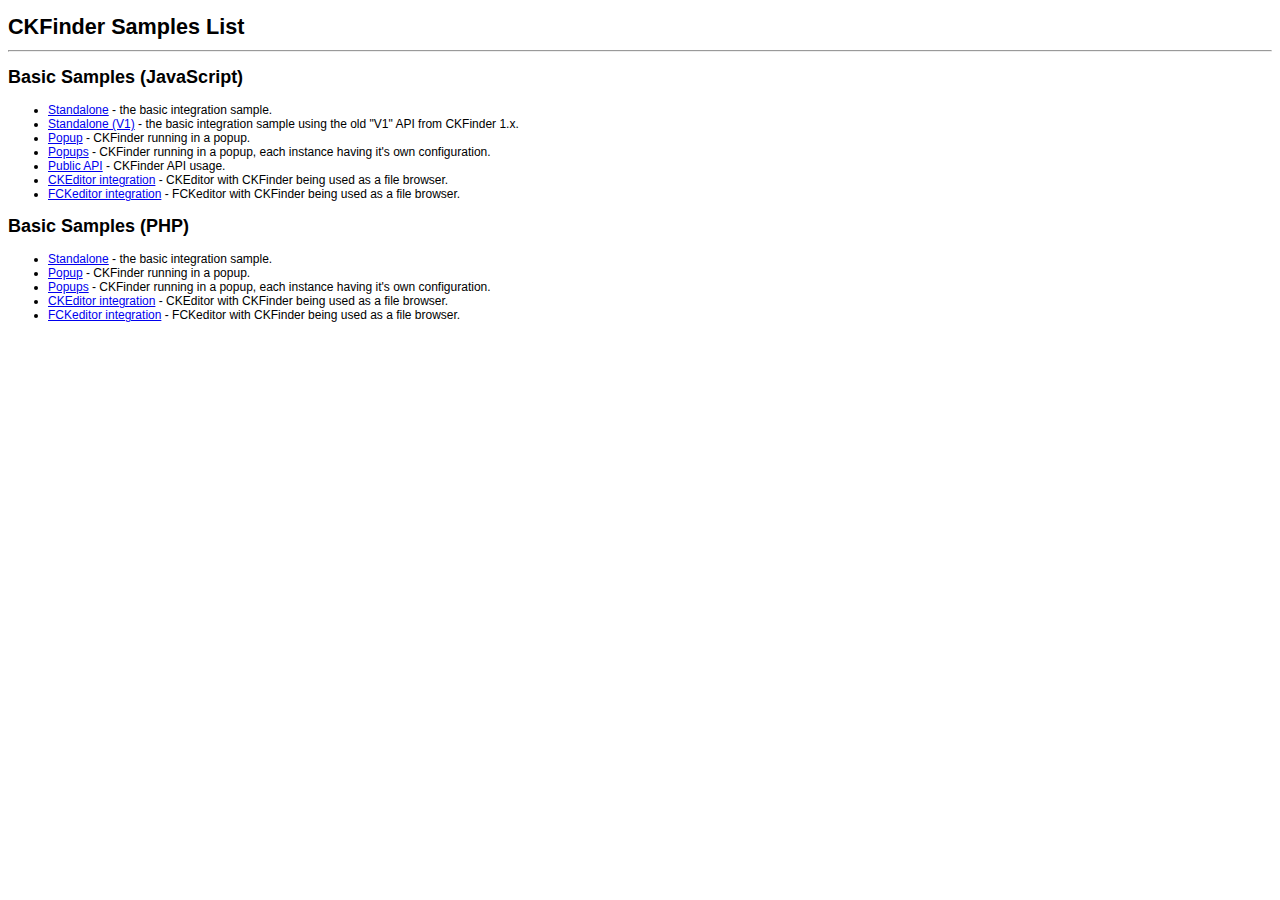
<file: public/js/ckfinder/_samples/index.html>
<!DOCTYPE html PUBLIC "-//W3C//DTD XHTML 1.0 Transitional//EN" "http://www.w3.org/TR/xhtml1/DTD/xhtml1-transitional.dtd">
<!--
 * CKFinder
 * ========
 * http://ckfinder.com
 * Copyright (C) 2007-2010, CKSource - Frederico Knabben. All rights reserved.
 *
 * The software, this file and its contents are subject to the CKFinder
 * License. Please read the license.txt file before using, installing, copying,
 * modifying or distribute this file or part of its contents. The contents of
 * this file is part of the Source Code of CKFinder.
-->
<html xmlns="http://www.w3.org/1999/xhtml">
<head>
	<title>CKFinder - Samples</title>
	<meta http-equiv="Content-Type" content="text/html; charset=utf-8" />
	<meta name="robots" content="noindex, nofollow" />
	<link href="sample.css" rel="stylesheet" type="text/css" />
</head>
<body>
	<h1>
		CKFinder Samples List
	</h1>
	<hr />
	<h2>
		Basic Samples (JavaScript)
	</h2>
	<ul>
		<li><a href="standalone.html">Standalone</a> - the basic integration sample.</li>
		<li><a href="standalone_v1.html">Standalone (V1)</a> - the basic integration sample using the old "V1" API from CKFinder 1.x.</li>
		<li><a href="popup.html">Popup</a> - CKFinder running in a popup.</li>
		<li><a href="popups.html">Popups</a> - CKFinder running in a popup, each instance having it's own configuration.</li>
		<li><a href="public_api.html">Public API</a> - CKFinder API usage.</li>
		<li><a href="ckeditor.html">CKEditor integration</a> - CKEditor with CKFinder being used as a file browser.</li>
		<li><a href="fckeditor.html">FCKeditor integration</a> - FCKeditor with CKFinder being used as a file browser.</li>
	</ul>
	<h2>
		Basic Samples (PHP)
	</h2>
	<ul>
		<li><a href="php/standalone.php">Standalone</a> - the basic integration sample.</li>
		<li><a href="php/popup.php">Popup</a> - CKFinder running in a popup.</li>
		<li><a href="php/popups.php">Popups</a> - CKFinder running in a popup, each instance having it's own configuration.</li>
		<li><a href="php/ckeditor.php">CKEditor integration</a> - CKEditor with CKFinder being used as a file browser.</li>
		<li><a href="php/fckeditor.php">FCKeditor integration</a> - FCKeditor with CKFinder being used as a file browser.</li>
	</ul>
</body>
</html>
</file>
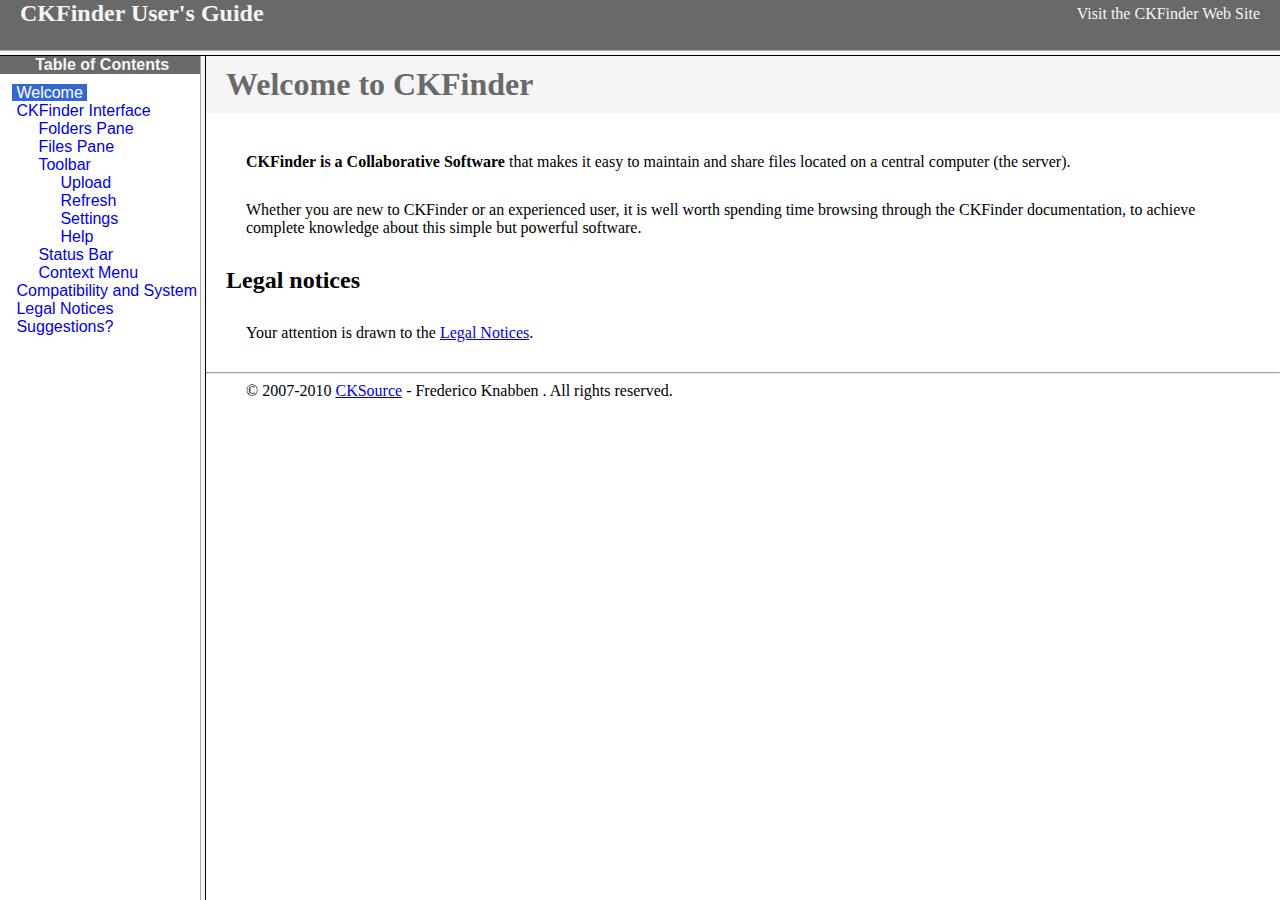
<file: public/js/ckfinder/help/en/index.html>
<!DOCTYPE HTML PUBLIC "-//W3C//DTD HTML	4.0	Transitional//EN">
<html xmlns="http://www.w3.org/1999/xhtml">
<head>
	<title>CKFinder User's Guide</title>
</head>
<frameset rows="50,*"  bordercolor="#f5f5f5">
	<frame src="files/header.html" noresize="1" frameborder="0" bordercolor="#f5f5f5"></frame>
	<frameset cols="200,*">
			<frame src="files/toc.html" bordercolor="#f5f5f5"></frame>
			<frame src="files/001.html" name="CKDocsMain" bordercolor="#f5f5f5"></frame>
	</frameset>
</frameset>
</html>
</file>
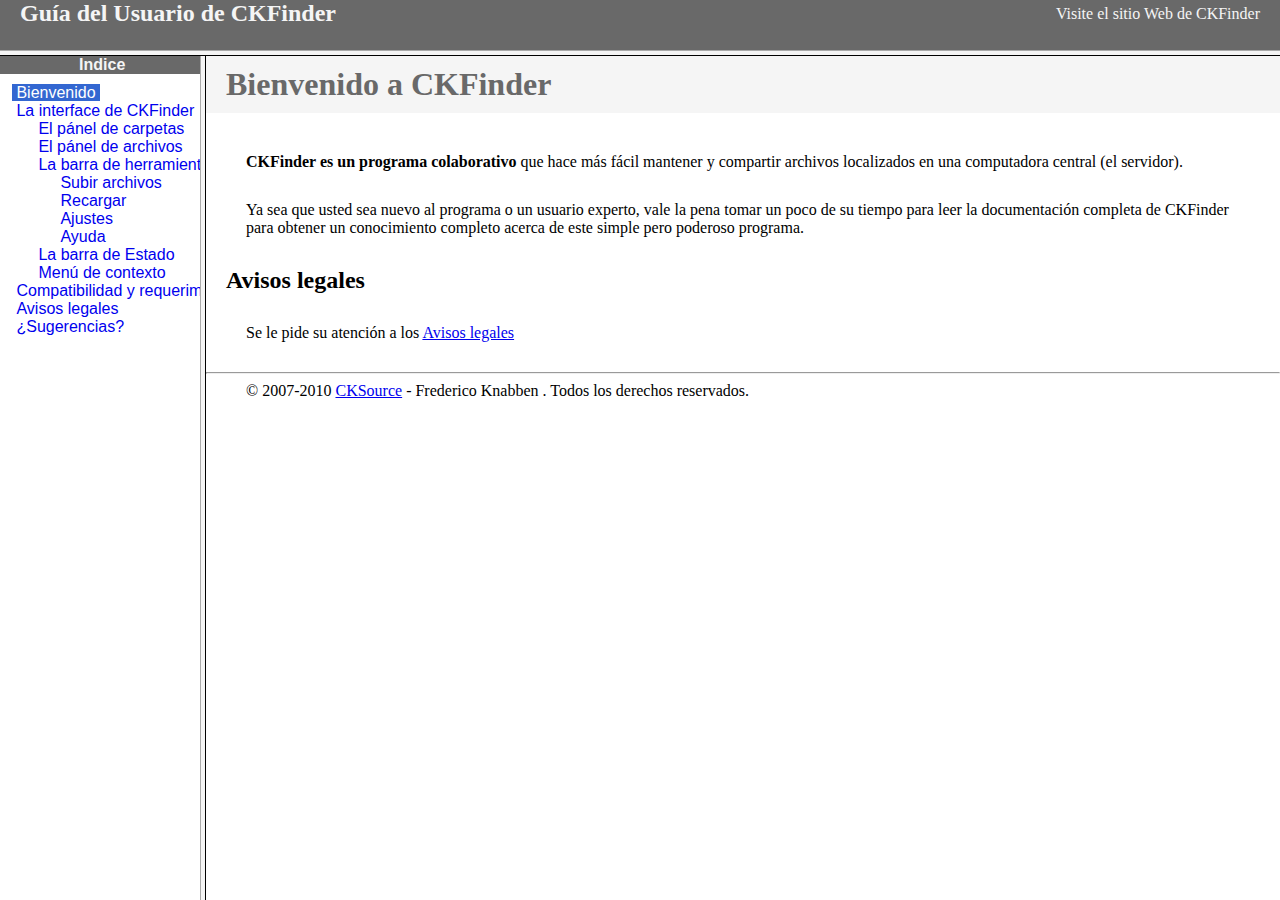
<file: public/js/ckfinder/help/es-mx/index.html>
<!DOCTYPE HTML PUBLIC "-//W3C//DTD HTML	4.0	Transitional//EN">
<html xmlns="http://www.w3.org/1999/xhtml">
<head>
	<title>Gu&iacute;a para el usuario de CKFinder</title>
	<meta http-equiv="Content-Type" content="text/html; charset=utf-8" />
</head>
<frameset rows="50,*"  bordercolor="#f5f5f5">
	<frame src="files/header.html" noresize="1" frameborder="0" bordercolor="#f5f5f5"></frame>
	<frameset cols="200,*">
			<frame src="files/toc.html" bordercolor="#f5f5f5"></frame>
			<frame src="files/001.html" name="CKDocsMain" bordercolor="#f5f5f5"></frame>
	</frameset>
</frameset><noframes></noframes>
</html>
</file>
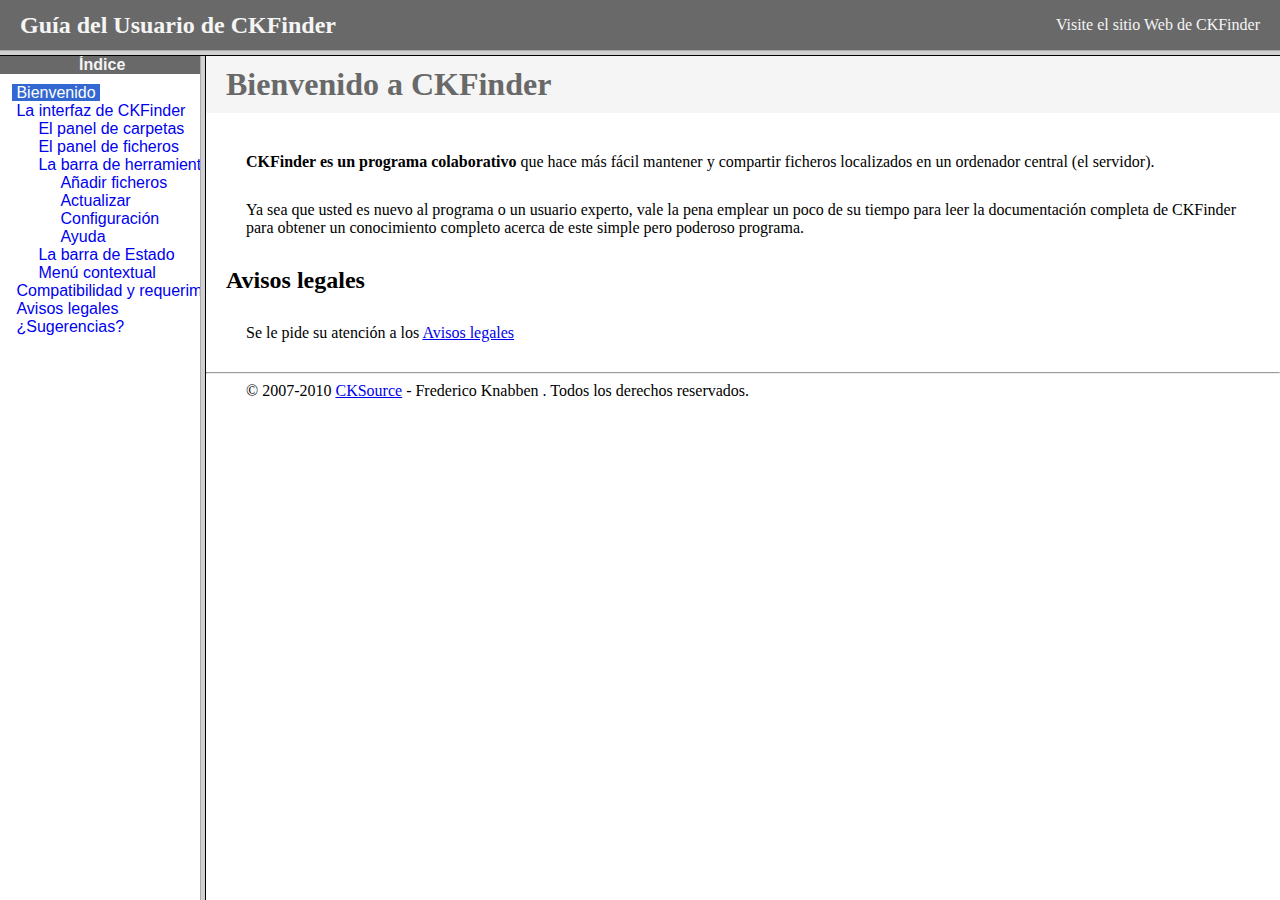
<file: public/js/ckfinder/help/es/index.html>
<!DOCTYPE HTML PUBLIC "-//W3C//DTD HTML 4.01 Frameset//EN"
   "http://www.w3.org/TR/html4/frameset.dtd">
<html lang="es">
<head>
	<title>Gu&iacute;a para el usuario de CKFinder</title>
	<meta http-equiv="Content-Type" content="text/html; charset=utf-8" />
	<style type="text/css">
		frame {border-color:#f5f5f5}
	</style>
</head>
<frameset rows="50,*">
	<frame src="files/header.html" noresize frameborder="0">
	<frameset cols="200,*">
			<frame src="files/toc.html">
			<frame src="files/001.html" name="CKDocsMain">
	</frameset>
</frameset>
</html>
</file>
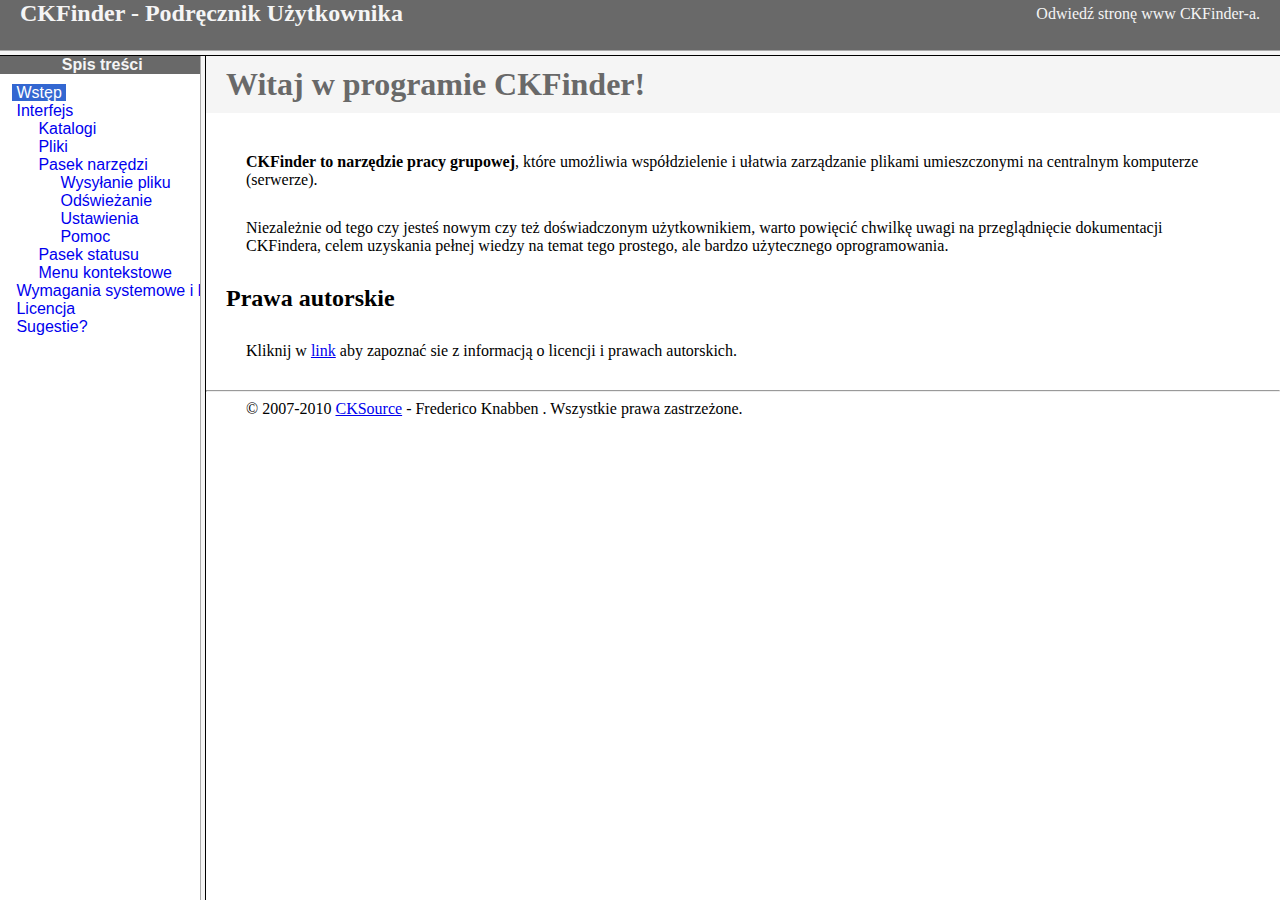
<file: public/js/ckfinder/help/pl/index.html>
<!DOCTYPE HTML PUBLIC "-//W3C//DTD HTML	4.0	Transitional//EN">
<html xmlns="http://www.w3.org/1999/xhtml">
<head>
	<title>CKFinder - Podręcznik Użytkownika</title>
	<meta http-equiv="Content-Type" content="text/html; charset=utf-8" />
</head>
<frameset rows="50,*"  bordercolor="#f5f5f5">
	<frame src="files/header.html" noresize="1" frameborder="0" bordercolor="#f5f5f5"></frame>
	<frameset cols="200,*">
			<frame src="files/toc.html" bordercolor="#f5f5f5"></frame>
			<frame src="files/001.html" name="CKDocsMain" bordercolor="#f5f5f5"></frame>
	</frameset>
</frameset>
</html>
</file>
<file: public/js/ckfinder/_samples/sample.css>
/*
 * CKFinder
 * ========
 * http://ckfinder.com
 * Copyright (C) 2007-2010, CKSource - Frederico Knabben. All rights reserved.
 *
 * The software, this file and its contents are subject to the CKFinder
 * License. Please read the license.txt file before using, installing, copying,
 * modifying or distribute this file or part of its contents. The contents of
 * this file is part of the Source Code of CKFinder.
 *
 * Styles used in the samples pages.
 */

body, td, th, input, select, textarea
{
	font-size: 12px;
	font-family: Arial, Verdana, Sans-Serif;
}

h1
{
	font-weight: bold;
	font-size: 180%;
	margin-bottom: 10px;
}

form
{
	margin: 0;
	padding: 0;
}

#outputSample
{
	table-layout: fixed;
	width: 100%;
}

pre
{
	margin: 0;
	padding: 0;

	white-space: pre; /* CSS2 */
	white-space: -moz-pre-wrap; /* Mozilla*/
	white-space: -o-pre-wrap; /* Opera 7 */
	white-space: pre-wrap; /* CSS 2.1 */
	white-space: pre-line; /* CSS 3 (and 2.1 as well, actually) */
	word-wrap: break-word; /* IE */
}

#outputSample thead th
{
	color: #dddddd;
	background-color: #999999;
	padding: 4px;
	white-space: nowrap;
}

#outputSample tbody th
{
	vertical-align: top;
	text-align: left;
}

.error {
	color: #ff0000;
}
</file>
